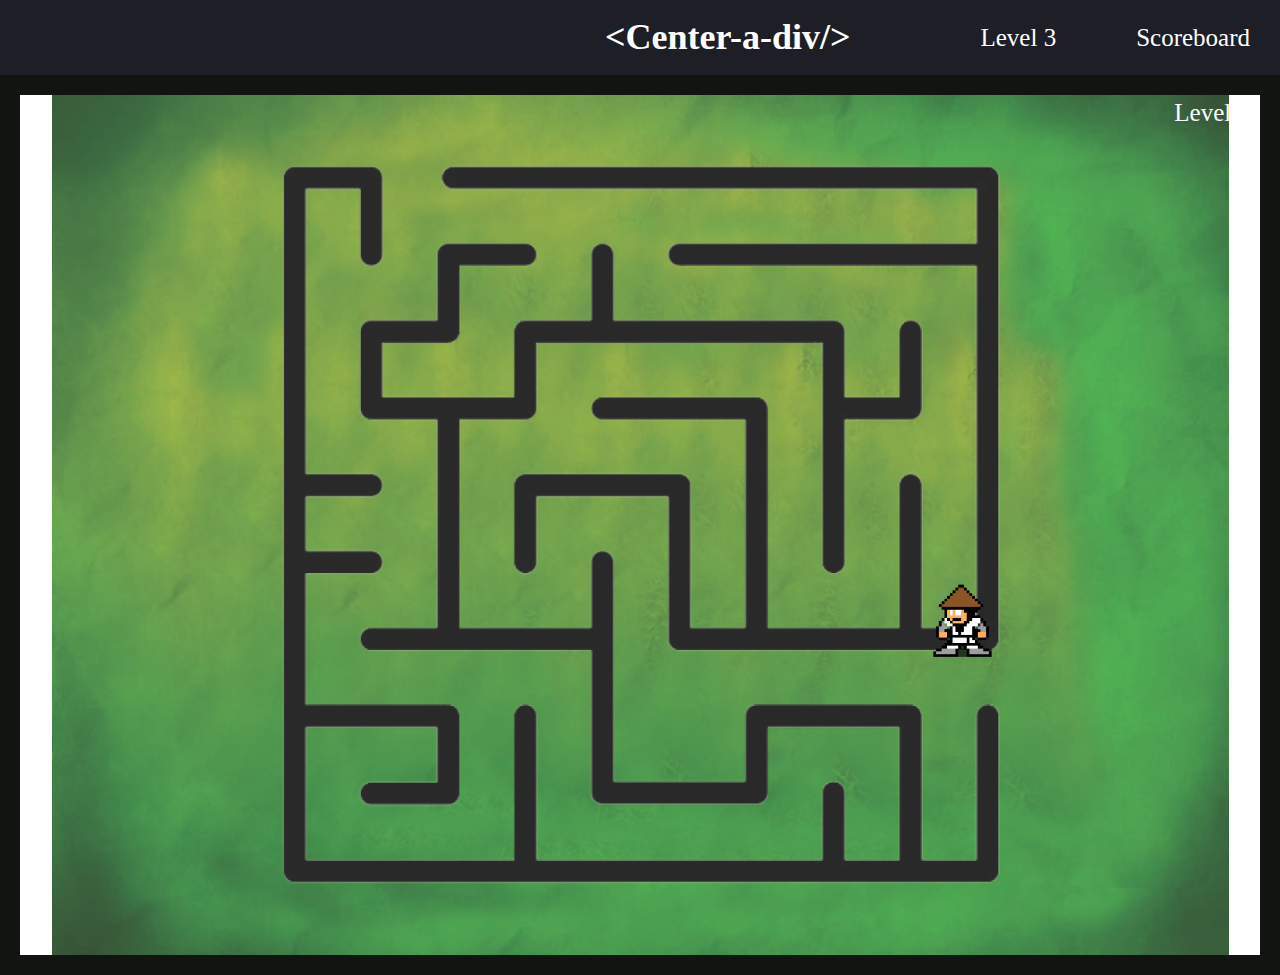
<file: lvl2.html>
<!doctype html>
<html>
<head>
	<meta charset="UTF-8">
	<meta name="viewport" content="width=device-width, initial-scale=1.0">
	<title>Level 2</title>
	<link rel="stylesheet" href="styles.css" type="text/css">
</head>
<body>
	<div id="page">
		<div class="navbar">
			<ul id="nav">
				<li>
				  <h1><a href="/index.html" class="logo">&lt;Center-a-div/&gt;</a></h1>
				</li>
				<li  class="page"><a href="/score.html">Scoreboard</a></li>
				<li id="link" class="page"><a href="#">Level 3</a></li>
				<li id="link" class="page"><a href="#">Level 2</a>
			  </ul>
		</div>
		
		<div class="maze">
        </div>

        <div class="charctr">
            <img src="/charctr.png" alt="">
        </div>
	</div>
</body>
</html>
</file>
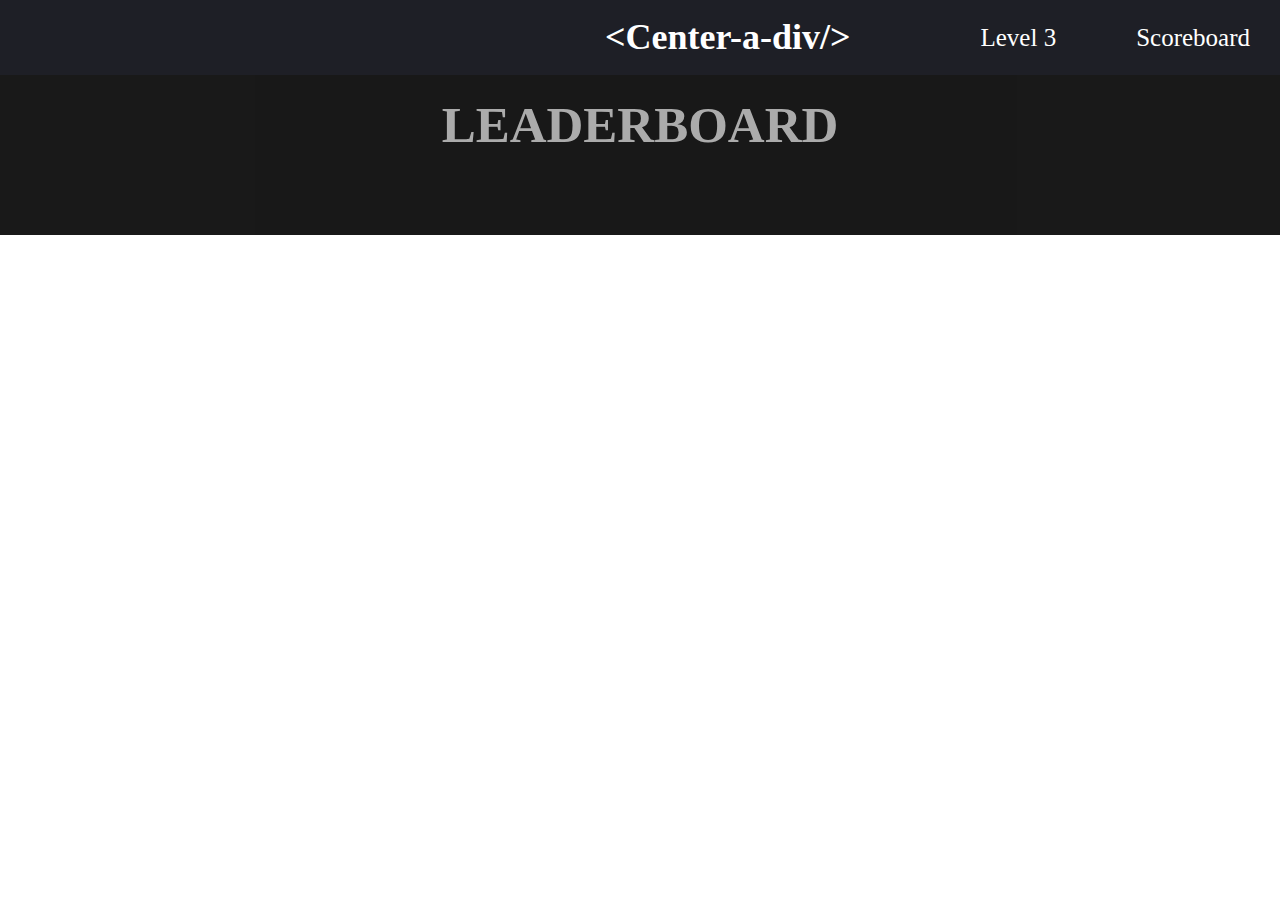
<file: score.html>
<!doctype html>
<html>
<head>
	<meta charset="UTF-8">
	<meta name="viewport" content="width=device-width, initial-scale=1.0">
	<title>Scoreboard</title>
	<link rel="stylesheet" href="styles.css" type="text/css">
	<script src="https://ajax.googleapis.com/ajax/libs/jquery/3.6.0/jquery.min.js"></script>
    <script src="https://chriszarate.github.io/sheetrock/dist/sheetrock.min.js"></script>	
	<script src="table.js"></script>
	
</head>
<body>
	<div id="page">
		<div class="navbar">
			<ul id="nav">
				<li>
				  <h1><a href="/index.html" class="logo">&lt;Center-a-div/&gt;</a></h1>
				</li>
				<li  class="page"><a href="#">Scoreboard</a></li>
				<li id="link" class="page"><a href="">Level 3</a></li>
				<li id="link" class="page"><a href="/lvl2.html">Level 2</a>
			  </ul>
		</div>
		
		<div id="body" class="home task">
			<div class="leaderboard">
				<div class="title">
					<h2>Leaderboard</h2>
				</div>

				<div class="table">
					<table id="scores" class="scorecard"></table>
				</div>
			</div>
		</div>
	</div>
</body>
</html>
</file>
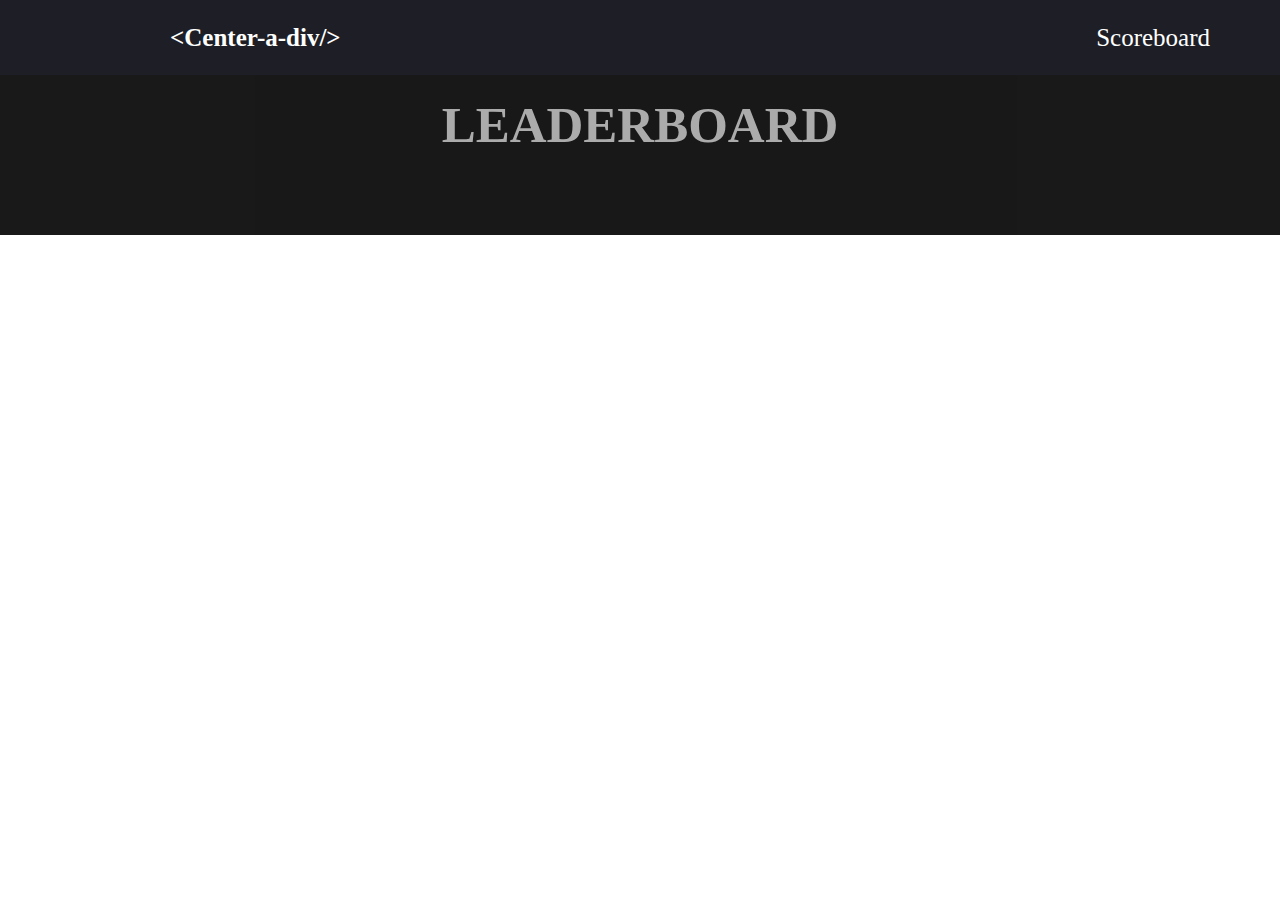
<file: main/score.html>
<!doctype html>
<html>
<head>
	<meta charset="UTF-8">
	<meta name="viewport" content="width=device-width, initial-scale=1.0">
	<title>Leaderboard - MVP 3.0</title>
	<link rel="stylesheet" href="styles.css" type="text/css">
	<script src="https://ajax.googleapis.com/ajax/libs/jquery/3.6.0/jquery.min.js"></script>
    <script src="https://chriszarate.github.io/sheetrock/dist/sheetrock.min.js"></script>	
	<script src="table.js"></script>
	
</head>
<body>
	<div id="page">
		<div class="navbar">
			<ul>
			  <li class="logo">
				<h1><a href="index.html">&lt;Center-a-div/&gt;</a></h1>
			  </li>
			  <li class="page"><a href="score.html">Scoreboard</a></li>
			</ul>
		  </div>
		<div id="body" class="home task">
			<div class="leaderboard">
				<div class="title">
					<h2>Leaderboard</h2>
				</div>

				<div class="table">
					<table id="scores" class="scorecard"></table>
				</div>
			</div>
		</div>
	</div>
</body>
</html>
</file>
<file: styles.css>
* {
    padding: 0;
    margin: 0;
    outline: 0;
  }
  body{
    overflow: hidden;
  }
 .navbar{
    background: #1e1f26;
    height: 65px;
    /* padding-left:100px; */
    padding-bottom: 10px;
  }
  ul{
    display: inline-block;
    list-style: none;
    margin: 0;
    width: 100%;
    /* position:absolute; */
  }
  li{
    display: inline-block;
    padding: 20px 30px;
  }
  .logo{
    padding-left: 575px;
    font-size: 36px;
    justify-content: center;
    align-items: center;
    display: flex;
    
  }
  .page{
    display: float;
    float: right;
    padding-left: 50px;
  }

 a{
    text-decoration: none;
    padding: 0;
    text-align: center;
    color: #fff;
    height: 100%;
    display: flex;
    align-items: center;
    justify-content: center;
    /* margin-left: 150px; */
    font-size: 25px;
    line-height: 35px;
    font-family: 'IBM Plex Sans', sens-serif;
  }
  .content{
    width: 100%;
    background-image: url(/river-hill-background.png);
    background-size: cover;
    background-position: center;
    background-repeat: no-repeat; 
    height:100vh;
    position: absolute;
  }
  #body{
    background-color: black;
    opacity: 0.9;
  }
  #body .leaderboard {
    padding-top: 30px;
    display: flex;
    flex-direction: column;
    
  }
  
  #body .leaderboard .title {
    color: #A3A3A3;
    font-family: audiowide-regular-webfont;
    font-size: 34px;
    line-height: 40px;
    margin: auto;
    margin-bottom: 20px;
    padding: 0;
    text-transform: uppercase;
  }
  
  #body .leaderboard .table {
    color: #A3A3A3;
    font-size: 20px;
    padding: 0;
    margin: auto;
    margin-bottom: 70px;
    text-transform: uppercase;
  }
  
  #body .leaderboard .table th {
    font-size: 30px;
    text-align: left;
    font-family: audiowide-regular-webfont;
    padding: 30px;
  }
  
  #body .leaderboard .table td{
    padding: 10px 30px 10px;
  }
  
  #body .leaderboard .table td:nth-child(1){
    min-width: 400px;
  }
  
  #body .leaderboard .table td:nth-child(2){
    text-align: center;
    min-width: 100px;
    max-width: 100px;
  }
  
  table, td, th {
    border: 2px solid white;
    border-collapse: collapse;
  }
  .bird{
    position:absolute;
    top: 1%;
    right: 1%;
    scale: 50%;
    animation: MoveUpDown 2s linear infinite;
  }
  .bird2{
    position:absolute;
    top: -34%;
    left: 33%;
    scale: 45%;
    animation: MoveUpDown 2s linear infinite;
  } .bird3{
    position:absolute;
    top: -33%;
    left: -20%;
    scale:50%;
    
    animation: MoveUpDown 2s linear infinite;
  } .bird4{
    position:absolute;
    top: 0.1%;
    left: 30%;
    scale: 50%;
    animation: MoveUpDown 2s linear infinite;
  }

 .boat{
  position:relative;
  bottom: 100px;
  left:-20%;
  scale: 50%;
  animation: Bouyancy 4s linear infinite;
}

  @keyframes MoveUpDown {
    0%, 100% {
      transform: translateY(0);
    }
    50% {
      transform: translateY(-60px);
    }
  }

  @keyframes Bouyancy {
    0%, 100% {
      transform: rotate(-0.5deg);
    }
    50% {
      transform: rotate(0.5deg);
    }
  }
  .maze {
    border: 20px #111411 solid;
    background-image: url("/maze.png");
    background-size:contain;
    background-position: center;
    background-repeat: no-repeat;
    height: 100vh;
    width: 100%;
    box-sizing:border-box;
}

.charctr {
    position:absolute;
    top: 42%;
    left: 60%;
    scale: 15%;
    animation: Breathe 4s linear infinite;
}

@keyframes Breathe {
    0%, 100% {
      transform: rotate(-0.5deg);
    }
    50% {
      transform: rotate(0.5deg);
    }
  }
</file>
<file: main/styles.css>
* {
    padding: 0;
    margin: 0;
    outline: 0;
  }
  body{
    overflow: hidden;
  }
 .navbar{
    background: #1e1f26;
    height: 65px;
    padding: 0 40px;
    padding-bottom: 10px;
  }
  ul{
    display: inline-block;
    list-style: none;
    padding: 0;
    margin: 0;
    width: 100%;
    /* position:absolute; */
  }
  li{
    display: inline-block;
    padding: 20px 30px;
  }
  .logo{
    margin-left: 100px;

  }
  .page{
    display: float;
    float: right;
  }

 a{
    text-decoration: none;
    padding: 0;
    text-align: center;
    color: #fff;
    height: 100%;
    display: flex;
    align-items: center;
    justify-content: center;
    /* margin-left: 150px; */
    font-size: 25px;
    line-height: 35px;
    font-family: 'IBM Plex Sans', sens-serif;
  }
  .content{
    width: 100%;
    background-image: url(/assets/river-hill-background.png);
    background-size: cover;
    background-position: center;
    background-repeat: no-repeat; 
    height:100vh;
    position: absolute;
  }
  #body{
    background-color: black;
    opacity: 0.9;
  }
  #body .leaderboard {
    padding-top: 30px;
    display: flex;
    flex-direction: column;
    
  }
  
  #body .leaderboard .title {
    color: #A3A3A3;
    font-family: audiowide-regular-webfont;
    font-size: 34px;
    line-height: 40px;
    margin: auto;
    margin-bottom: 20px;
    padding: 0;
    text-transform: uppercase;
  }
  
  #body .leaderboard .table {
    color: #A3A3A3;
    font-size: 20px;
    padding: 0;
    margin: auto;
    margin-bottom: 70px;
    text-transform: uppercase;
  }
  
  #body .leaderboard .table th {
    font-size: 30px;
    text-align: left;
    font-family: audiowide-regular-webfont;
    padding: 30px;
  }
  
  #body .leaderboard .table td{
    padding: 10px 30px 10px;
  }
  
  #body .leaderboard .table td:nth-child(1){
    min-width: 400px;
  }
  
  #body .leaderboard .table td:nth-child(2){
    text-align: center;
    min-width: 100px;
    max-width: 100px;
  }
  
  table, td, th {
    border: 2px solid white;
    border-collapse: collapse;
  }
  .bird{
    position:absolute;
    top: 1%;
    right: 1%;
    scale: 50%;
    animation: MoveUpDown 2s linear infinite;
  }
  .bird2{
    position:absolute;
    top: -34%;
    left: 33%;
    scale: 45%;
    animation: MoveUpDown 2s linear infinite;
  } .bird3{
    position:absolute;
    top: -33%;
    left: -20%;
    scale:50%;
    
    animation: MoveUpDown 2s linear infinite;
  } .bird4{
    position:absolute;
    top: 0.1%;
    left: 30%;
    scale: 50%;
    animation: MoveUpDown 2s linear infinite;
  }

 .boat{
  position:relative;
  bottom: 100px;
  left:-20%;
  scale: 50%;
  animation: Bouyancy 4s linear infinite;
}

  @keyframes MoveUpDown {
    0%, 100% {
      transform: translateY(0);
    }
    50% {
      transform: translateY(-60px);
    }
  }

  @keyframes Bouyancy {
    0%, 100% {
      transform: rotate(-0.5deg);
    }
    50% {
      transform: rotate(0.5deg);
    }
  }
</file>
